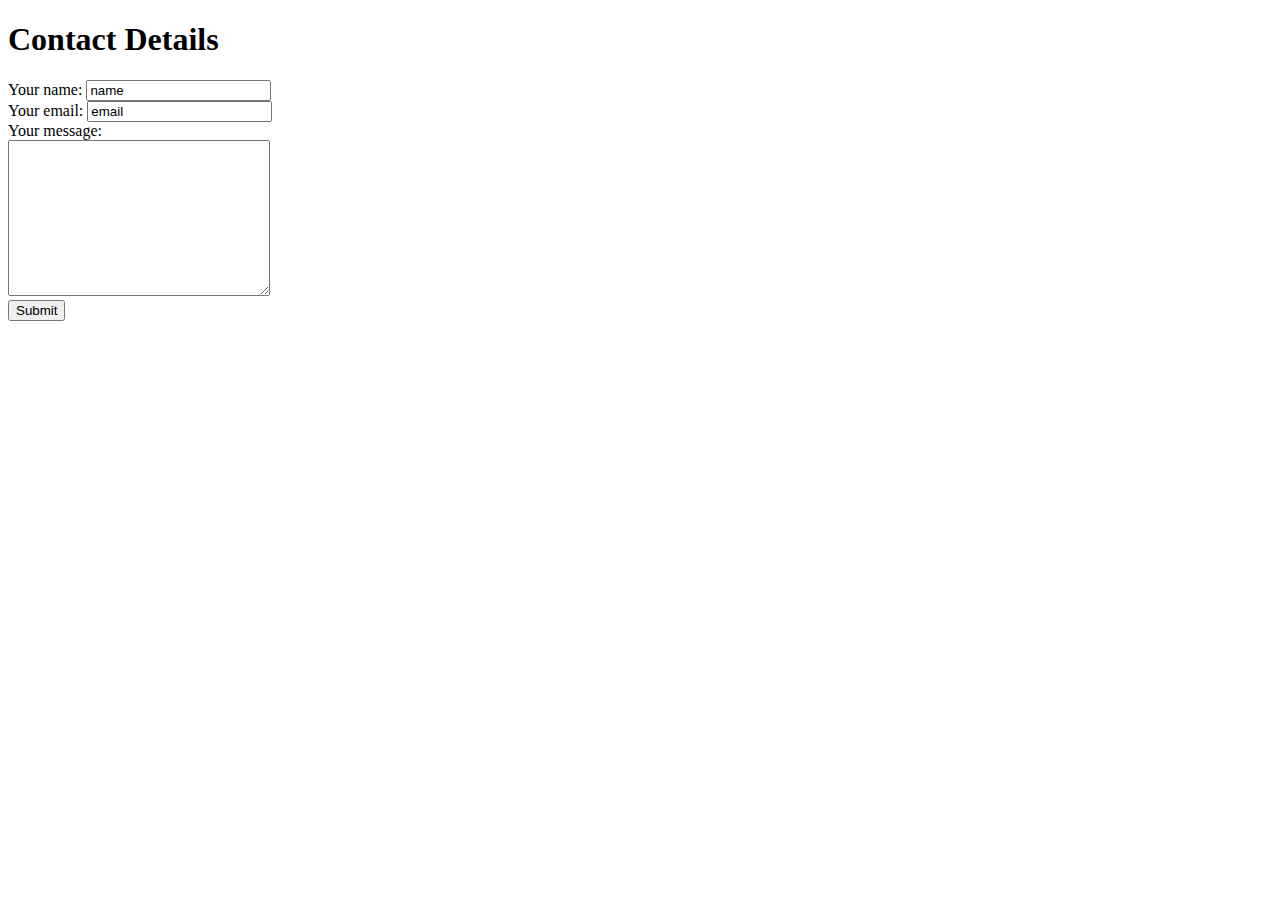
<file: contact_me.html>
<!DOCTYPE html>
<html lang="en">
<head>
  <meta charset="UTF-8">
  <meta name="viewport" content="width=device-width, initial-scale=1.0">
  <title>Contact Me</title>
</head>
<body>
  <h1>Contact Details</h1>

  <form action='mailto: gilberto.del.busto@gmail.com' method="post" enctype="text/plain">
    <label>Your name:</label>
    <input type='text' name="name" value="name"><br />
    <label>Your email:</label>
    <input type='email' name="email" value="email"><br />
    <label>Your message:</label><br />
    <textarea name="message" rows='10' cols="30"></textarea><br />
    <input type='submit'>
  </form>
</body>
</html>
</file>
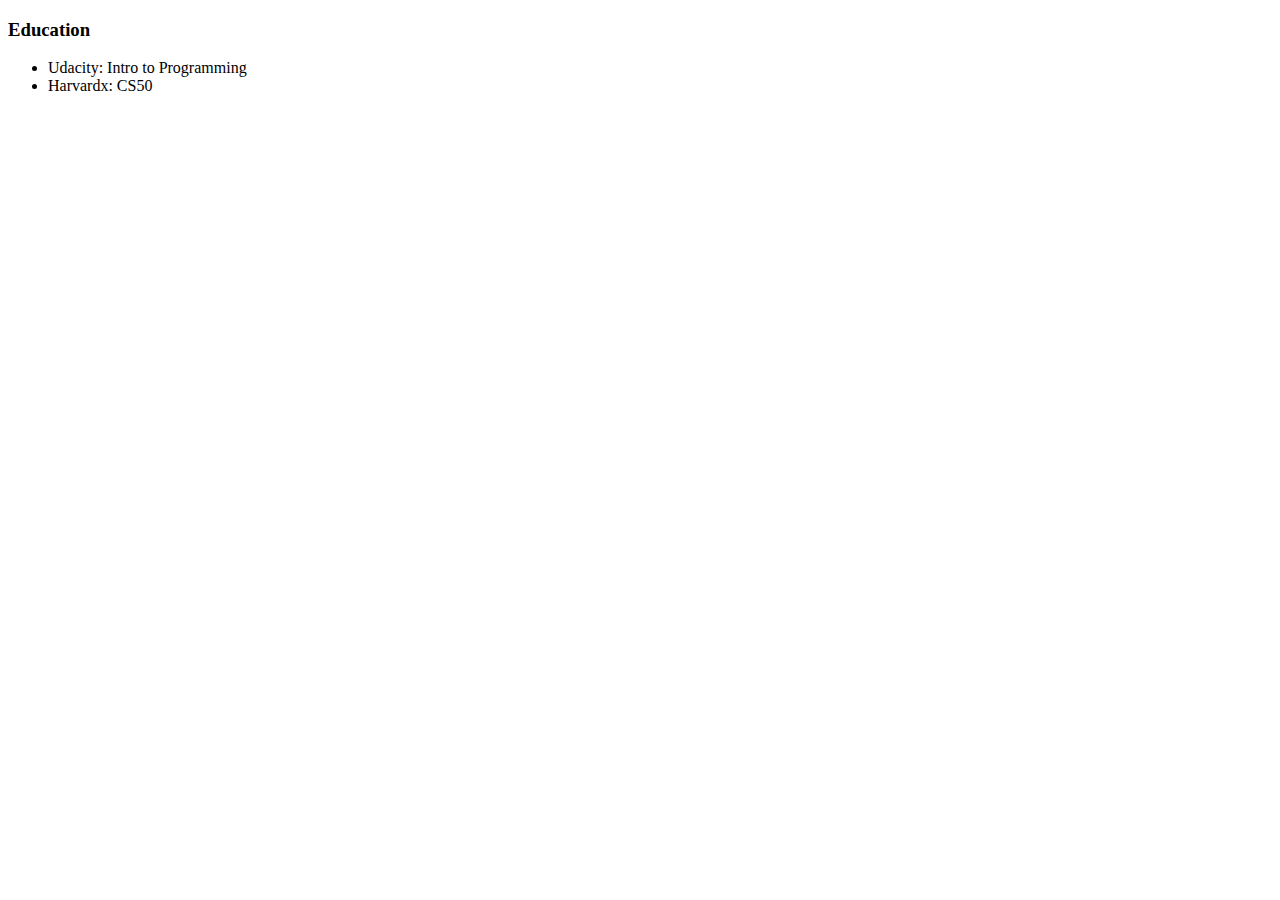
<file: education.html>
<!DOCTYPE html>
<html lang="en">
<head>
  <meta charset="UTF-8">
  <meta name="viewport" content="width=device-width, initial-scale=1.0">
  <title>Education</title>
</head>
<body>
  <h3>Education</h3>
  <ul>
    <li>Udacity: Intro to Programming</li>
    <li>Harvardx: CS50</li>
  </ul>
</body>
</html>
</file>
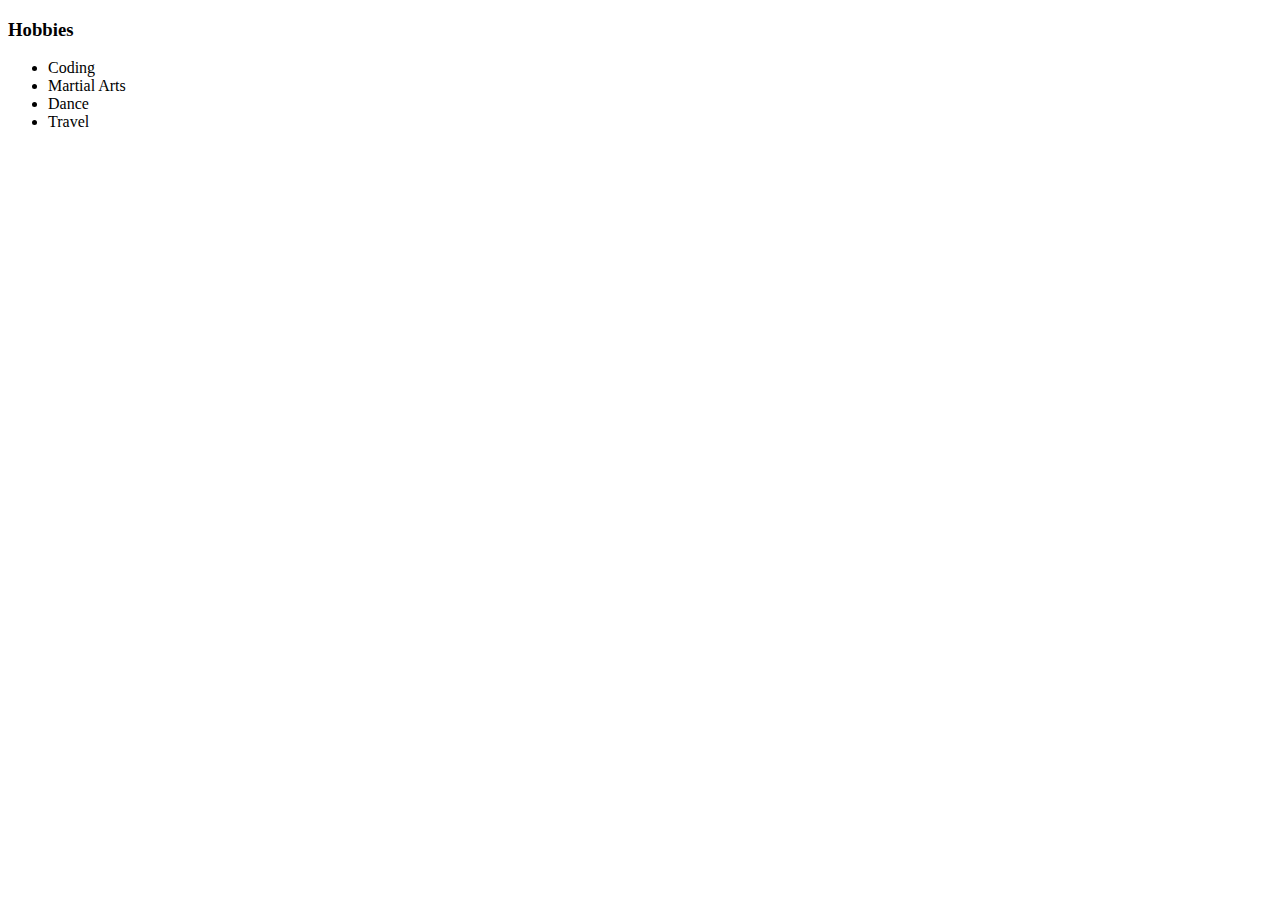
<file: hobbies.html>
<!DOCTYPE html>
<html lang="en">
<head>
  <meta charset="UTF-8">
  <meta name="viewport" content="width=device-width, initial-scale=1.0">
  <title>Hobbies</title>
</head>
<body>
  <h3>Hobbies</h3>
  <ul>
    <li>Coding</li>
    <li>Martial Arts</li>
    <li>Dance</li>
    <li>Travel</li>
  </ul>
</body>
</html>
</file>
